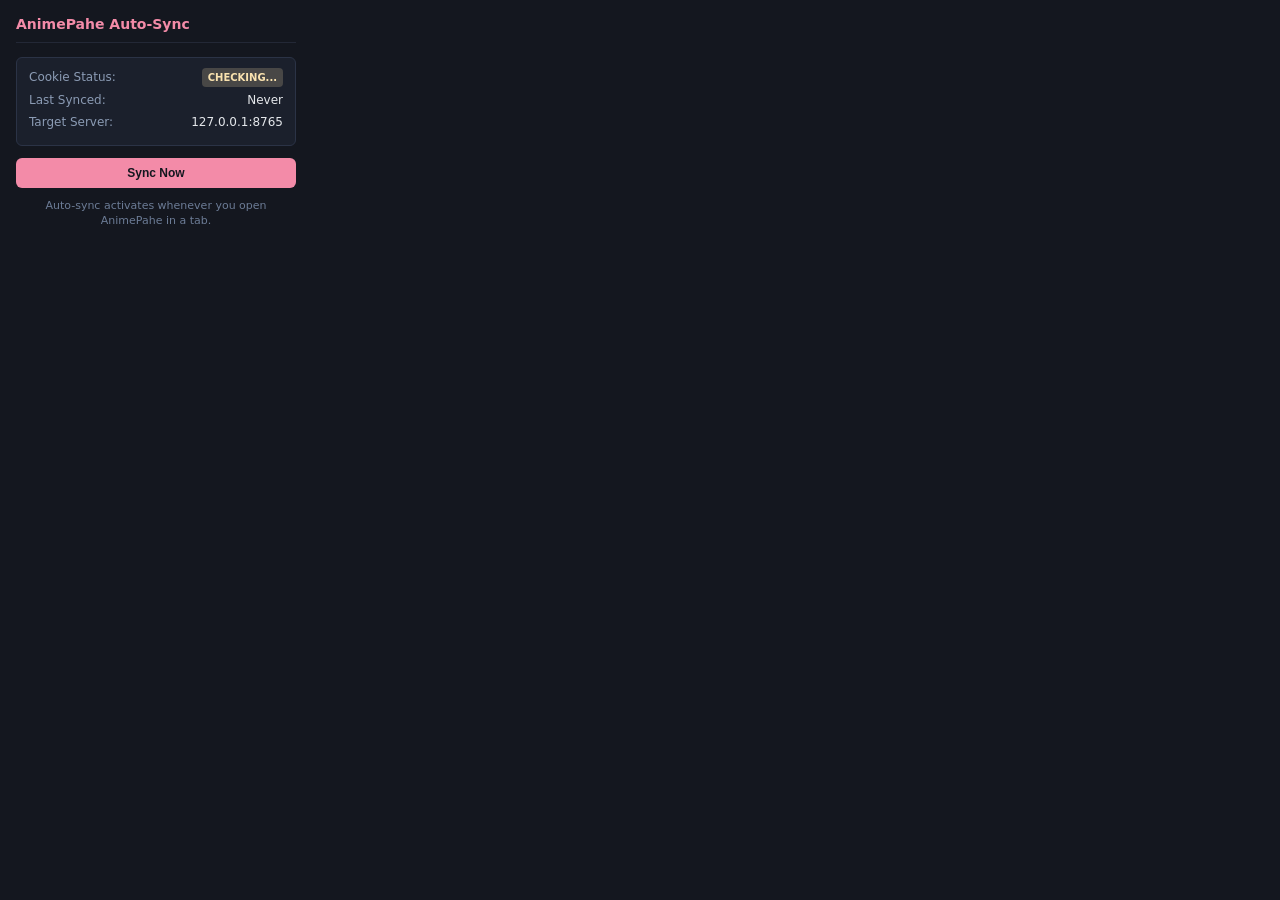
<file: tools/extension/popup.html>
<!DOCTYPE html>
<html>
<head>
  <meta charset="utf-8">
  <style>
    body {
      width: 280px;
      margin: 0;
      padding: 16px;
      font-family: system-ui, -apple-system, BlinkMacSystemFont, 'Segoe UI', Roboto, sans-serif;
      background: #14171f;
      color: #e4e7eb;
    }
    .header {
      display: flex;
      align-items: center;
      gap: 8px;
      margin-bottom: 14px;
      border-bottom: 1px solid #232836;
      padding-bottom: 10px;
    }
    .header h1 {
      font-size: 14px;
      font-weight: 600;
      margin: 0;
      color: #f38ba8;
    }
    .status-card {
      background: #1b202c;
      border: 1px solid #2b3346;
      border-radius: 6px;
      padding: 10px 12px;
      margin-bottom: 12px;
      font-size: 12px;
      line-height: 1.5;
    }
    .row {
      display: flex;
      justify-content: space-between;
      margin-bottom: 4px;
    }
    .label {
      color: #8b9bb4;
    }
    .val {
      font-weight: 500;
    }
    .badge {
      display: inline-block;
      padding: 2px 6px;
      border-radius: 4px;
      font-size: 10px;
      text-transform: uppercase;
      font-weight: 700;
    }
    .badge-ok {
      background: rgba(166, 227, 161, 0.2);
      color: #a6e3a1;
    }
    .badge-wait {
      background: rgba(249, 226, 175, 0.2);
      color: #f9e2af;
    }
    button {
      width: 100%;
      padding: 8px 12px;
      border: none;
      border-radius: 6px;
      background: #f38ba8;
      color: #14171f;
      font-weight: 600;
      font-size: 12px;
      cursor: pointer;
      transition: background 0.15s ease;
    }
    button:hover {
      background: #f5a0b8;
    }
    button:active {
      transform: scale(0.98);
    }
    .hint {
      margin-top: 10px;
      font-size: 11px;
      color: #6c7c96;
      text-align: center;
      line-height: 1.4;
    }
  </style>
</head>
<body>
  <div class="header">
    <h1>AnimePahe Auto-Sync</h1>
  </div>

  <div class="status-card">
    <div class="row">
      <span class="label">Cookie Status:</span>
      <span id="cookieBadge" class="badge badge-wait">Checking...</span>
    </div>
    <div class="row">
      <span class="label">Last Synced:</span>
      <span id="lastSync" class="val">Never</span>
    </div>
    <div class="row">
      <span class="label">Target Server:</span>
      <span class="val">127.0.0.1:8765</span>
    </div>
  </div>

  <button id="syncBtn">Sync Now</button>
  <div class="hint">Auto-sync activates whenever you open AnimePahe in a tab.</div>

  <script src="popup.js"></script>
</body>
</html>
</file>
